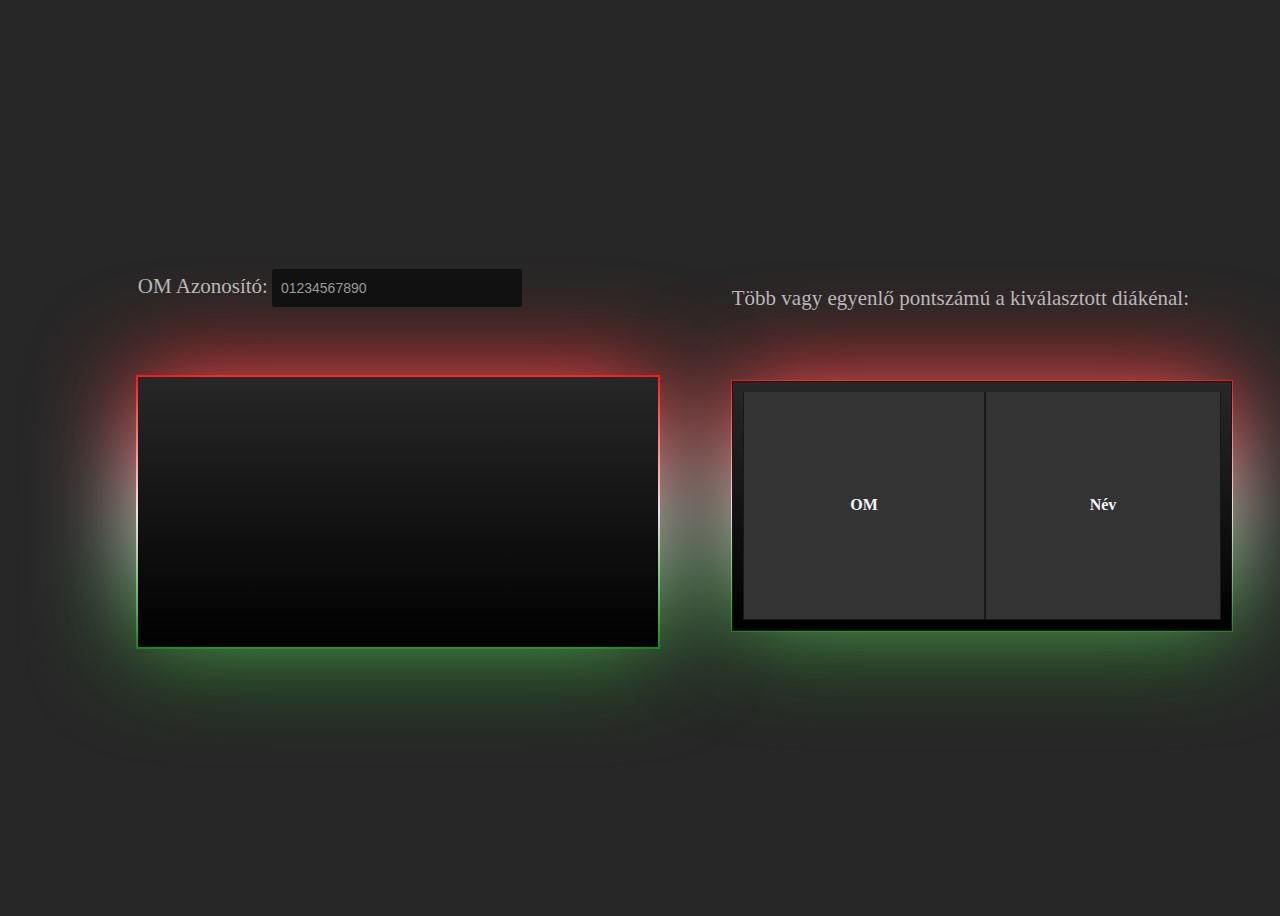
<file: frontend OM Azonosító/index.html>
<!DOCTYPE html>
<html lang="hu">
<head>
    <meta charset="UTF-8">
    <meta name="viewport" content="width=device-width, initial-scale=1.0">
    <title>Om_Azonosító alapján</title>
    <link rel="stylesheet" href="styleOM.css">
    <script defer src="js.js"></script>
    
</head>
<body>
    <div class="wrapperOM">
        <div class="cim"><span>OM Azonosító:</span> <select name="azonositok" id="selOmAzonosito" onchange="Kereses()"></select></div>  
        
        <p id="kiiratas"></p>
    </div>
    <div class="wrapperTablazat">
        <span class="cim">Több vagy egyenlő pontszámú a kiválasztott diákénal:</span>
        <table id="tablazat" class="center">
            <tr>
                <th id="OM">OM</th>
                <th id="Nev">Név</th>
            </tr>
        </table>
    </div>
    
</body>
</html>
</file>
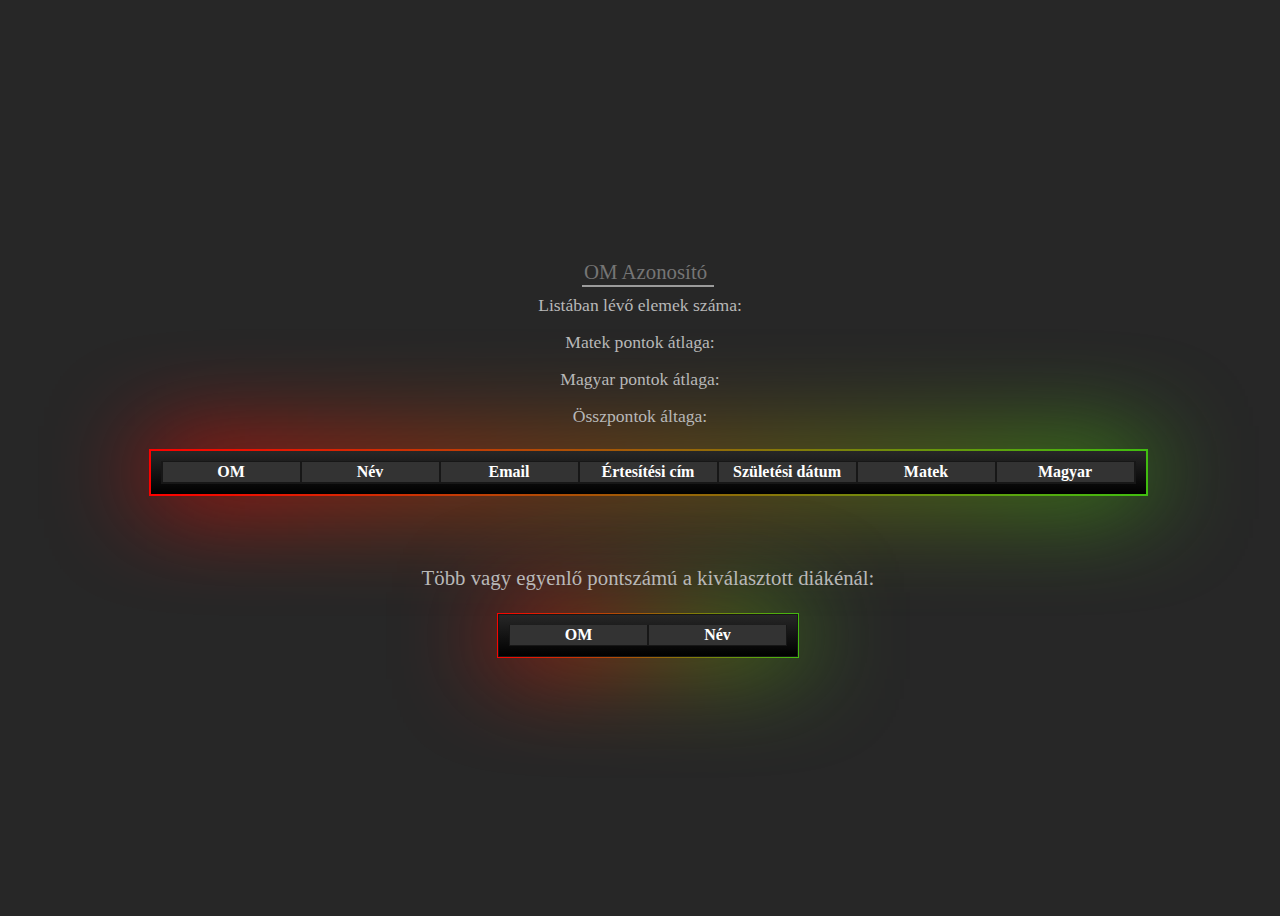
<file: frontend OM Azonosító_C/index.html>
<!DOCTYPE html>
<html lang="hu">

<head>
    <meta charset="UTF-8">
    <meta name="viewport" content="width=device-width, initial-scale=1.0">
    <title>Om_Azonosító alapján</title>
    <link rel="stylesheet" href="styleOMResponsive.css">
    <script defer src="js.js"></script>

</head>

<body>
    <div class="teljesWrapper">
        <input type="text" id="selOmAzonosito" onkeypress="return /[0-9]/i.test(event.key)" placeholder="OM Azonosító" name="om" class="inputCucc"  maxlength="11" oninput="Kereses()">
        <span>Listában lévő elemek száma: <span id="listabanElemek"></span></span>
        <span>Matek pontok átlaga: <span id="matekOssz"></span></span>
        <span>Magyar pontok átlaga: <span id="magyOssz"></span></span>
        <span>Összpontok áltaga: <span id="osszAtl"></span></span>
        <div class="wrapperOM">
            <div id="kiiratas">
                <table id="OMtablazat" class="center">
                    <tr>
                        <th id="elso_OM">OM</th>
                        <th id="elso_Nev">Név</th>
                        <th id="elso_Email">Email</th>
                        <th id="elso_Ertesitesi">Értesítési cím</th>
                        <th id="elso_Szuletesi">Születési dátum</th>
                        <th id="elso_Matek">Matek</th>
                        <th id="elso_Magyar">Magyar</th>
                    </tr>
                </table>
            </div>
        </div>
        <div class="wrapperTablazat">
            <span class="masodikCim">Több vagy egyenlő pontszámú a kiválasztott diákénál:</span>
            <table id="tablazat" class="center">
                <tr>
                    <th id="OM">OM</th>
                    <th id="Nev">Név</th>
                </tr>
            </table>
        </div>
    </div>

</body>

</html>
</file>
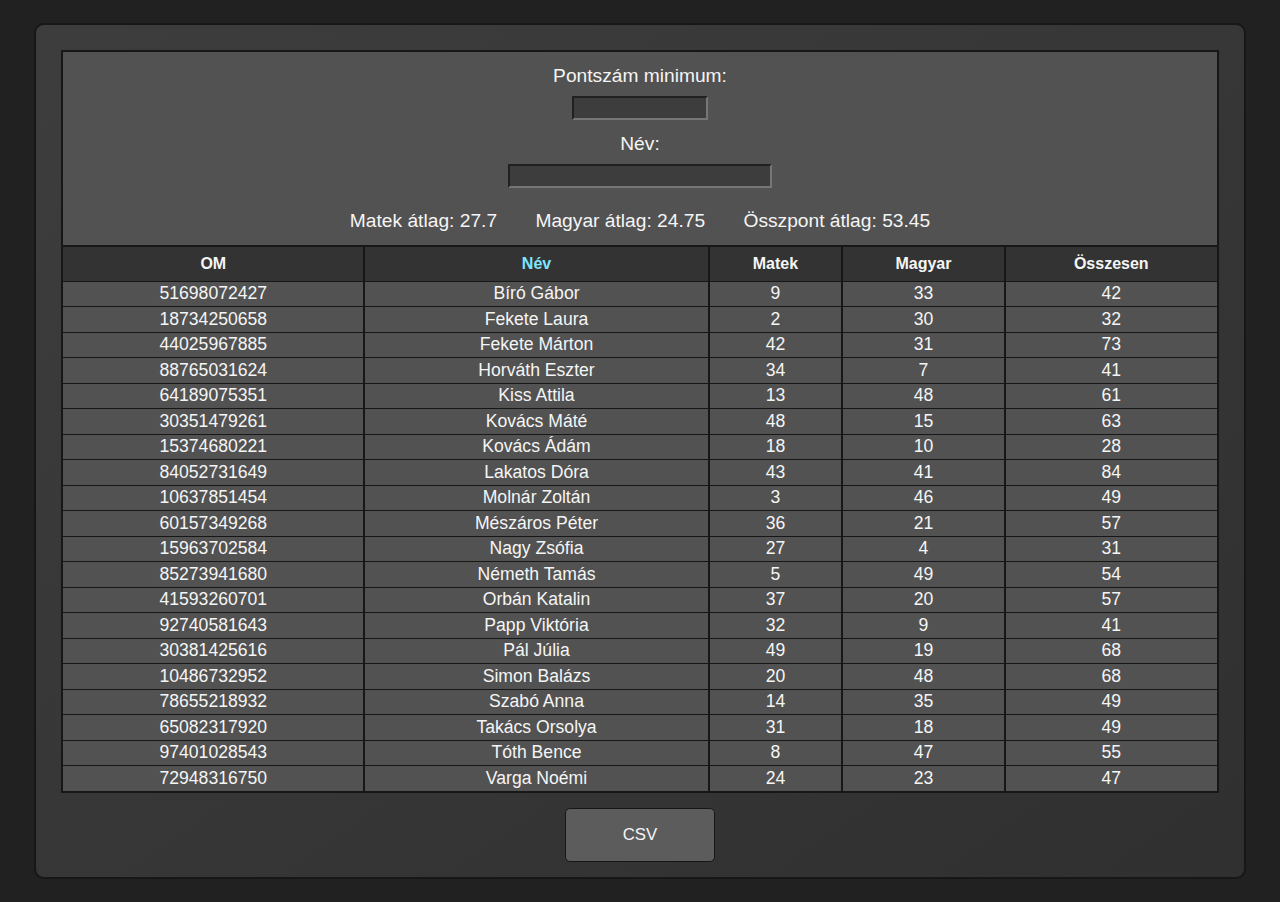
<file: frontend Pontszam/htmlPontszam.html>
<!DOCTYPE html>
<html lang="hu">
<head>
    <meta charset="UTF-8">
    <meta name="viewport" content="width=device-width, initial-scale=1.0">
    <title>Document</title>

    <link rel="stylesheet" href="responsiveCSS.css">

    <script src="scriptPontszam.js" defer></script>
</head>
<body>
    <div class="wrapper">

        <div id="adatbevitel">
            <div id="szuresek">
                <div class="szures">
                    <label for="minPont">Pontszám minimum: </label>
                    <input type="number" id="minPontInput" name="minPont" maxlength="3">  
                </div>
                
                <div class="szures">
                    <label for="nevFilter">Név: </label>
                    <input type="text" id="nevFilterInput" name="nevFilter">
                </div>
            </div>

            <br>

            <div id="atlagok">
                <div id="matekAtlag">
                    <span>Matek átlag: </span>
                    <span id="matekAtlagSpan">0</span>   
                </div>
                
                <div id="magyarAtlag">
                    <span>Magyar átlag: </span>
                    <span id="magyarAtlagSpan">0</span>
                </div> 

                <div id="osszPontAtlag">
                    <span>Összpont átlag: </span>
                    <span id="osszPontAtlagSpan">0</span>
                </div>
            </div>
            
        </div>

        <table id="tablazat" class="center">
            <tr>
                <th id="OM">OM</th>
                <th id="Nev">Név</th>
                <th id="Matek">Matek</th>
                <th id="Magyar">Magyar</th>
                <th id="Osszesen">Összesen</th>
            </tr>
        </table>

        <button>
            CSV
        </button>
    </div>
</body>
</html>
</file>
<file: frontend OM Azonosító/styleOM.css>
/*OM_Azonosító*/
body {
    background-color: #272727;
    height: 100vh;
    display: flex;
    justify-content: center;
    align-items: center;
  }

  p{
    color: white;
    font-size: 20px;
    
  }
  
  .wrapperOM{
    align-items: center;
    justify-content: center;
    margin: 10px;
    margin-left: 12vw;
    
  }
  
  span{
  color: #b8b8b8;
  font-size: 21px;
}

.cim{
  display: inline-block;
  margin: 0 auto;
  
}

select {
  position: relative;
  width: 250px;
  -webkit-appearance: none;
  -moz-appearance: none;
  appearance: none;
  background: #111;
  color: #999;
  border: none;
  outline: none;
  font-size: 14px;
  padding: 10px 9px;
  margin: 0;
  -webkit-border-radius: 3px;
  -moz-border-radius: 3px;
  border-radius: 3px;
  cursor: pointer;
  height: 38px;
}

#osszesKeresesGomb {
  align-items: center;
  background-color: initial;
  background-image: linear-gradient(#464d55, #25292e);
  border-radius: 8px;
  border-width: 0;
  box-shadow: 0 10px 20px rgba(0, 0, 0, .1),0 3px 6px rgba(0, 0, 0, .05);
  box-sizing: border-box;
  color: #fff;
  cursor: pointer;
  font-family: expo-brand-demi,system-ui,-apple-system,BlinkMacSystemFont,"Segoe UI",Roboto,"Helvetica Neue",Arial,"Noto Sans",sans-serif,"Apple Color Emoji","Segoe UI Emoji","Segoe UI Symbol","Noto Color Emoji";
  font-size: 18px;
  height: 45px;
  line-height: 1;
  display:block;
  margin: 15px auto;
  outline: none;
  overflow: hidden;
  padding: 0 32px;
  text-align: center;
  text-decoration: none;
  transform: translate3d(0, 0, 0);
  transition: all 150ms;
  touch-action: manipulation;
}

#osszesKeresesGomb:hover {
  box-shadow: rgba(0, 1, 0, .2) 0 2px 8px;
  opacity: .85;
}

#osszesKeresesGomb:active {
  outline: 0;
}

#osszesKeresesGomb:focus {
  box-shadow: rgba(0, 0, 0, .5) 0 0 0 3px;
}

@media (max-width: 420px) {
  #osszesKeresesGomb {
    height: 48px;
  }
}

#kiiratas, #tablazat {
  position: relative;
	margin: 70px auto 0;
	width: 500px;
	height: 250px;
	background: linear-gradient(0deg, #000, #272727);
  padding: 10px;
}

#kiiratas:before, #kiiratas:after, #tablazat:before, #tablazat:after {
  content: '';
	position: absolute;
	left: -2px;
	top: -2px;
	background: linear-gradient(180deg, red, white, green);
	background-size: 400%;
	width: calc(100% + 4px);
	height: calc(100% + 4px);
	z-index: -1;
	animation: steam 20s linear infinite;
}

@keyframes steam {
  0% {
    background-position: 0 0;
	}
	50% {
		background-position: 400% 0;
	}
	100% {
    background-position: 0 0;
	}
}

#kiiratas:after,#tablazat:after {
	filter: blur(50px);
}




/*Táblázat*/
:root{
  --textColor: #f5f5f5;
  --backgroundColor: #212121;   /*sotet*/
  --outlineColor: #3d3d3d;      /*kozepesen sötét*/
  --buttonColor: #525252;    /*legkevésébé sötét*/
  --borderColor: #171717;       /*legsotettebb*/
  --headerColor: #333333;

  --tableAlteringColorLight: #5c5c5c;
  --tableAlteringColorDark: #474747;
}


.wrapperTablazat{
  color: var(--textColor);
  padding: 4em;
  margin: auto;
}

table{
  border-spacing: 0;
  border: 1px solid var(--borderColor);
  background-color: var(--buttonColor);
  width: 30vw;
}

tr{
  background-color: var(--buttonColor);
}

th{
  background-color: var(--headerColor);
  height: 2.5em;
}

td{
  height: 2em;
}

td, th{
  border-left: 1px solid var(--borderColor);
  border-right: 1px solid var(--borderColor);
  border-bottom: 1px solid var(--borderColor);
  text-align: center;
}

#Nev{
  cursor: pointer;
}

#Nev:hover{
  background-color: var(--backgroundColor);
}
</file>
<file: frontend OM Azonosító_C/styleOMResponsive.css>
:root {
  --primary: #0a7269;
  --secondary: #38ef7d;
  --white: #fff;
  --gray: #9b9b9b;

  /*Második táblázathoz*/
  --textColor: #f5f5f5;
  --backgroundColor: #212121;

  /*sotet*/
  --outlineColor: #3d3d3d;

  /*kozepesen sötét*/
  --buttonColor: #525252;

  /*legkevésébé sötét*/
  --borderColor: #171717;

  /*legsotettebb*/
  --headerColor: #333333;

  --tableAlteringColorLight: #5c5c5c;
  --tableAlteringColorDark: #474747;
}

span {
  color: #b8b8b8;
  font-size: 1.1rem;
  align-self: center;
  margin: 0.5rem;
}

body {
  background-color: #272727;
  height: 100vh;
  width: 100vw;
  display: flex;
  justify-content: center;
  align-items: center;
  overflow-y: hidden;
  overflow-x: hidden;
}

.teljesWrapper {
  display: flex;
  align-items: center;
  justify-content: center;
  flex-direction: column;
  margin: 5vw;
  flex-wrap: wrap;
}

.wrapperOM {
  display: flex;
  justify-content: center;
  align-items: center;
}


.masodikCim {
  color: #b8b8b8;
  font-size: 1.3rem;
  align-self: center;
}

.kivalasztott {
  background-color: var(--primary);
}


#kiiratas,
#tablazat {

  flex-direction: column;
  position: relative;
  margin: auto;
  width: fit-content;
  height: fit-content;
  background: linear-gradient(0deg, #000, #272727);
  padding: 10px;
  margin-top: 1rem;
  
}

#kiiratas:before,
#kiiratas:after,
#tablazat:before,
#tablazat:after {
  content: '';
  position: absolute;
  left: -2px;
  top: -2px;
  background: linear-gradient(90deg, red, rgb(0, 255, 21), rgb(0, 47, 255), red);
  background-size: 400%;
  width: calc(100% + 4px);
  height: calc(100% + 4px);
  z-index: -1;
  animation: steam 20s linear infinite;
}

@keyframes steam {
  0% {
    background-position: 0 0;
  }

  50% {
    background-position: 400% 0;
  }

  100% {
    background-position: 0 0;
  }
}

#kiiratas:after,
#tablazat:after {
  filter: blur(50px);
}

.wrapperTablazat {
  display: flex;
  flex-direction: column;
  color: var(--textColor);
  margin-top: 5vw;
  justify-content: center;
}

table {
  border-spacing: 0;
  border: 1px solid var(--borderColor);
  background-color: var(--buttonColor);
}

tr {
  background-color: var(--buttonColor);
}

th {
  background-color: var(--headerColor);
  color: white;
  height: 2.5em;
}

td {
  height: 2em;
  color: white;
  padding: 0.2rem;
}

td,
th {
  border-left: 1px solid var(--borderColor);
  border-right: 1px solid var(--borderColor);
  border-bottom: 1px solid var(--borderColor);
  text-align: center;
  width: 15vh;
  height: 1vh;
}



/*<input type="text" id="selOmAzonosito" placeholder="OM Azonosító:" name="om" class="inputCucc" oninput="Kereses()">*/
.inputCucc {
  display: flex;
  justify-content: center;
  font-family: inherit;
  width: 10vw;
  border: 0;
  border-bottom: 2px solid var(--gray);
  outline: 0;
  font-size: 1.3rem;
  color: var(--white);
  background-color: transparent;
  transition: border-color 0.2s;
}

.inputCucc:focus {
  font-weight: 700;
  border-width: 3px;
  border-image: linear-gradient(to right, var(--primary), var(--secondary));
  border-image-slice: 1;
}
.inputCucc {
  &:required,
  &:invalid {
    box-shadow: none;
  }
}
</file>
<file: frontend Pontszam/responsiveCSS.css>
:root{
    --textColor: #f5f5f5;
    --backgroundColor: #212121;   /*sotet*/
    --outlineColor: #3d3d3d;      /*kozepesen sötét*/
    --buttonColor: #525252;    /*legkevésébé sötét*/
    --borderColor: #171717;       /*legsotettebb*/
    --headerColor: #333333;

    --tableAlteringColorLight: #5c5c5c;
    --tableAlteringColorDark: #474747;
}




body{
    background-color: var(--backgroundColor);
    font-family: Arial, Helvetica, sans-serif;
}

.wrapper{
    /*background-color: var(--outlineColor);*/
    background-image: linear-gradient(to bottom right, #3d3d3d, #303030);
    
    color: var(--textColor);
    border:2px solid var(--borderColor);
    border-radius: 10px;

    padding: 2vw;
    padding-bottom: 1.2vw;
    box-sizing: border-box;
    margin: 2.5vh 2vw 2.5vh 2vw;

    display: flex;
    flex-direction: column;
}

#adatbevitel{
    border-right: 2px solid var(--borderColor);
    border-left: 2px solid var(--borderColor);
    border-top: 2px solid var(--borderColor);
    border-bottom: 1px solid var(--borderColor);

    background-color: var(--buttonColor);

    box-sizing: border-box;
    padding: 1vw;
    text-align: center;

    display: flex;
    flex-direction: column;

    font-size: 1.1rem;
}

#szuresek{
    display: flex;
    justify-content: center;
    flex-direction: column;
}

.szures{
    display: flex;
    justify-content: center;
    flex-direction: column;
    
}

input{
    background-color: #3d3d3d;
    color: var(--textColor);
    text-align: center;   

    height: 2vh;
    min-height: 15px;

    margin: auto;
    margin-top: 1vh;
}

#minPontInput{
    margin-bottom: 1.5vh;
    width: 10vw;
}

#nevFilterInput{
    width: 20vw;
    min-width: 150px;
}


#atlagok{
    display: flex;
    justify-content: center;
    flex-direction: row;
}

#magyarAtlag{
    margin: 0 3vw 0 3vw;
}



table{
    border-spacing: 0;
    border: 1px solid var(--borderColor);
    background-color: var(--buttonColor);
}

tr{
    background-color: var(--buttonColor);
}

th{
    background-color: var(--headerColor);
    height: 3.5vh;
}



td{
    height: 2.5vh;
}

td, th{
    border-left: 1px solid var(--borderColor);
    border-right: 1px solid var(--borderColor);
    border-bottom: 1px solid var(--borderColor);
    text-align: center;
}



button{
    margin: auto;
    width: 11vw;
    height: 6vh;
    margin-top: 1.2vw;
    min-width: 150px;
    min-height: 40px;

    color: var(--textColor);
    background-color: var(--tableAlteringColorLight);
    border: 1px solid var(--borderColor);
    border-radius: 5px;

    cursor: pointer;
    font-size: 1.05rem;
}




#Nev{
    cursor: pointer;
}

#Nev:hover{
    background-color: var(--backgroundColor);
}


#Matek{
    cursor: pointer;
}

#Matek:hover{
    background-color: var(--backgroundColor);
}

#Magyar{
    cursor: pointer;
}

#Magyar:hover{
    background-color: var(--backgroundColor);
}

#Osszesen{
    cursor: pointer;
}

#Osszesen:hover{
    background-color: var(--backgroundColor);
}




@media (max-width: 500px) {
    #Matek, #Magyar, #Osszesen {
      font-size: 0.95rem;
    }

    #adatbevitel{
        font-size: 1.05rem;
    }
  }

@media (min-width: 900px) {
    #Matek, #Magyar, #Osszesen {
      font-size: 1rem;
    }

    #adatbevitel{
        font-size: 1.2rem;
    }

    td{
        font-size: 1.1rem;
    }
  }
</file>
